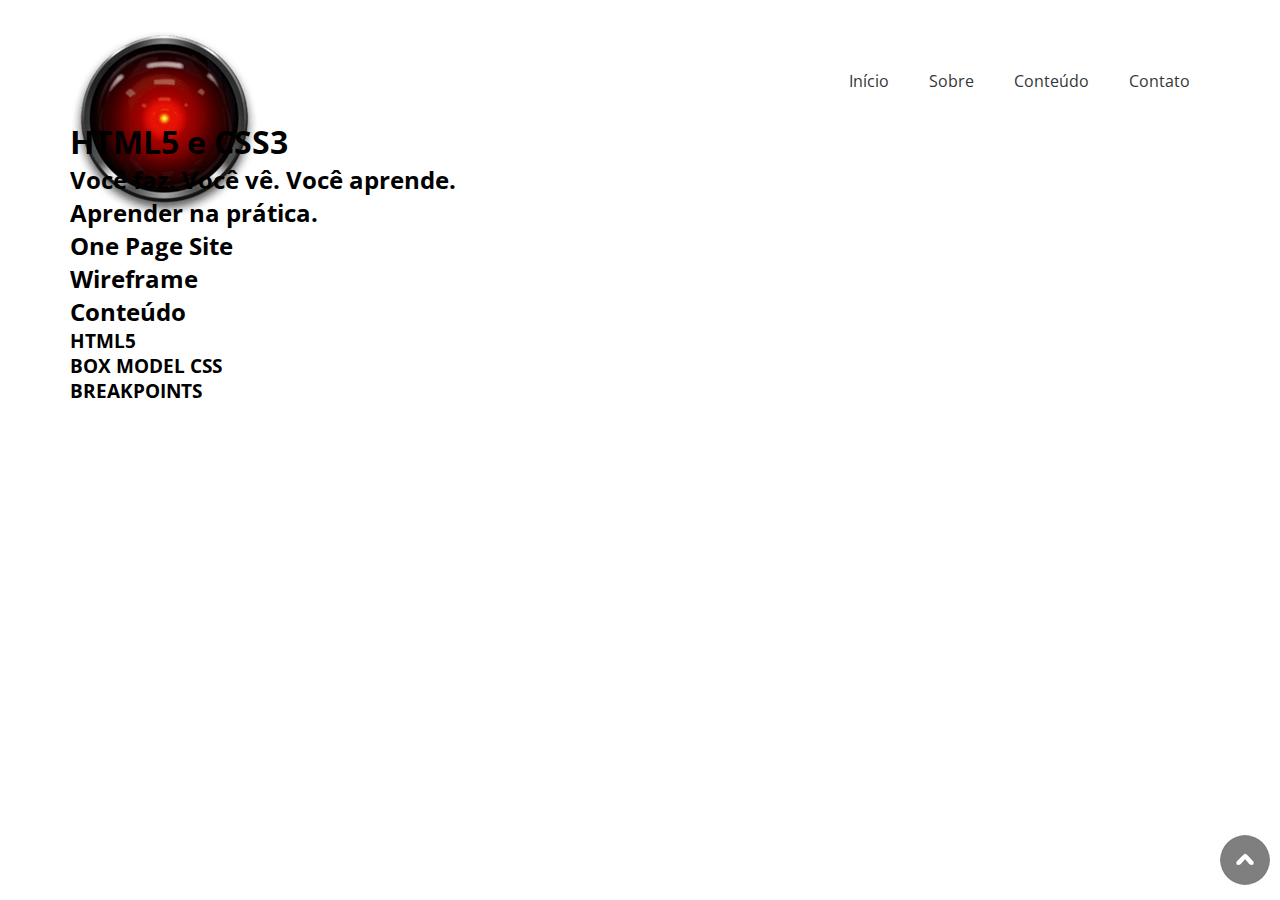
<file: index.html>
<!DOCTYPE html>
<html lang="pt-br">

<head>
    <meta charset="UTF-8">
    <meta http-equiv="X-UA-Compatible" content="IE=edge">
    <meta name="viewport" content="width=device-width, initial-scale=1.0">
    <title>HTML5 e CSS3 - One page site</title>
    <meta name="description"
        content="Aprenda HTML5, CSS3 e SEO de forma simples, prática e objetiva desenvolvendo passo a passo do zero até a hospedagem de um site one page moderno e responsivo">
    <link rel="icon" href="img/favicon.png">
    <link rel="stylesheet" href="style.css">
</head>

<body>
    <!-- Cabeçalho -->
    <header id="inicio">
        <div class="Container Flex">
            <div id="logo">
                <img src="img/logo.png" alt="hal 9000">
            </div>
            <nav>
                <input type="checkbox" id="check">
                <label for="check">&#x268C;</label>
                <ul>
                    <li><a href="#inicio">Início</a></li>
                    <li><a href="#sobre">Sobre</a></li>
                    <li><a href="#conteudo">Conteúdo</a></li>
                    <li><a href="#contato">Contato</a></li>
                </ul>
            </nav>
        </div>
    </header>
    <!-- Destaque -->
    <main>
        <div class="Container">
            <h1>HTML5 e CSS3</h1>
            <h2>Você faz. Você vê. Você aprende.</h2>
        </div>

    </main>
    <!-- Sobre -->
    <section id="sobre">
        <div class="Container">
            <h2>Aprender na prática.</h2>
        </div>

    </section>
    <!-- One Page -->
    <section>
        <div class="Container">
            <h2>One Page Site</h2>
        </div>

    </section>
    <!-- wireframe -->
    <section>
        <div class="Container">
            <h2>Wireframe</h2>
        </div>

    </section>
    <!-- Conteúdo -->
    <section id="conteudo">
        <div class="Container">
            <h2>Conteúdo</h2>
            <h3>HTML5</h3>
            <h3>BOX MODEL CSS</h3>
            <h3>BREAKPOINTS</h3>
        </div>

    </section>
    <!-- Rodapé -->
    <footer id="contato">
        <div class="container">

        </div>
    </footer>
    <a href="#inicio" id="topo"><img src="img/topo.png" alt="topo do site"></a>
</body>

</html>
</file>
<file: style.css>
/*
Folha de estilo do site one page HTML5 e CSS3
@author Rafael Ferreira
rafaelferreira.com.br
*/

@import url('https://fonts.googleapis.com/css2?family=Open+Sans:wght@400;700&display=swap');

/* CSS Reset */
*{
    margin: 0;
    border: 0;
    padding: 0;
}

/* IMPORTAÇÂO (Google fonts)*/

body{
    font-family: 'Open Sans', sans-serif;
    font-size: 1em;
}

/* Layout */

.Container {
    margin: 0 auto;
}

.Flex {
    display: flex;
    justify-content: space-between;
}

/* Topo do site */

#topo {
    position: fixed;
    right: 10px;
    bottom: 10px;
}
/* Smartphone Portrait >>>>>>>>>>>>>>>>>>>>>>>>>>>>>>>>>>>>>>>>>>>>>>>>>>>>>>*/

/* Cabeçalho */
header {
    height: 60px;
}

#logo img {
    width: 128px;
    height: 128px;
}

#check {
    display: none;
}

label {
    font-size: 3em;
    padding-right: 15px;
}

nav ul {
    list-style: none;
    background-color: #343538;
    height: 100vh;
    position: fixed;
    top: 60px;
    right: -100%;
    width: 100%;
    transition: all 0.5s;
}

#check:checked ~ ul {
    right: 0;
}

nav ul li {
    padding: 20px;
    border-bottom: 1px solid #a9a9a9;
}

nav ul li a {
    text-decoration: none;
    color: #fff;
}
/* Smartphone Landscape >>>>>>>>>>>>>>>>>>>>>>>>>>>>>>>>>>>>>>>>>>>>>>>>>>>>>*/
@media (min-width: 576px){
   
    /* Layout */
    .Container {
        max-width: 540px;
    }
}
/* Tablet Portrait >>>>>>>>>>>>>>>>>>>>>>>>>>>>>>>>>>>>>>>>>>>>>>>>>>>>>>>>>>*/
@media (min-width: 768px){
   
    /* Layout */
    .Container {
        max-width: 720px;
    }
}

/* Tablet Landscape >>>>>>>>>>>>>>>>>>>>>>>>>>>>>>>>>>>>>>>>>>>>>>>>>>>>>>>>>*/
@media (min-width: 992px){
    
    /* Layout */
    .Container {
        max-width: 960px;
    }
}

/* PC >>>>>>>>>>>>>>>>>>>>>>>>>>>>>>>>>>>>>>>>>>>>>>>>>>>>>>>>>>>>>>>>>>>>>>>*/
@media (min-width: 1200px){
    
    /* Layout */
    .Container {
        max-width: 1140px;
    }
    /* Cabeçalho */
    header  {
        height: 120px;
    }
    #logo img {
        width: 189px;
        height: 189px;
        margin-top: 30px;
    }

    label {
        display: none;
    }

    nav ul {
        position: static;
        height: auto;
        background-color: transparent;
        margin-top: 50px;
    }

    nav ul li {
        float: left;
        border: 0;

    }
    nav ul li a {
        color: #343538;
    }

    nav ul li a:hover {
        color: #c00000;
    }
}
</file>
